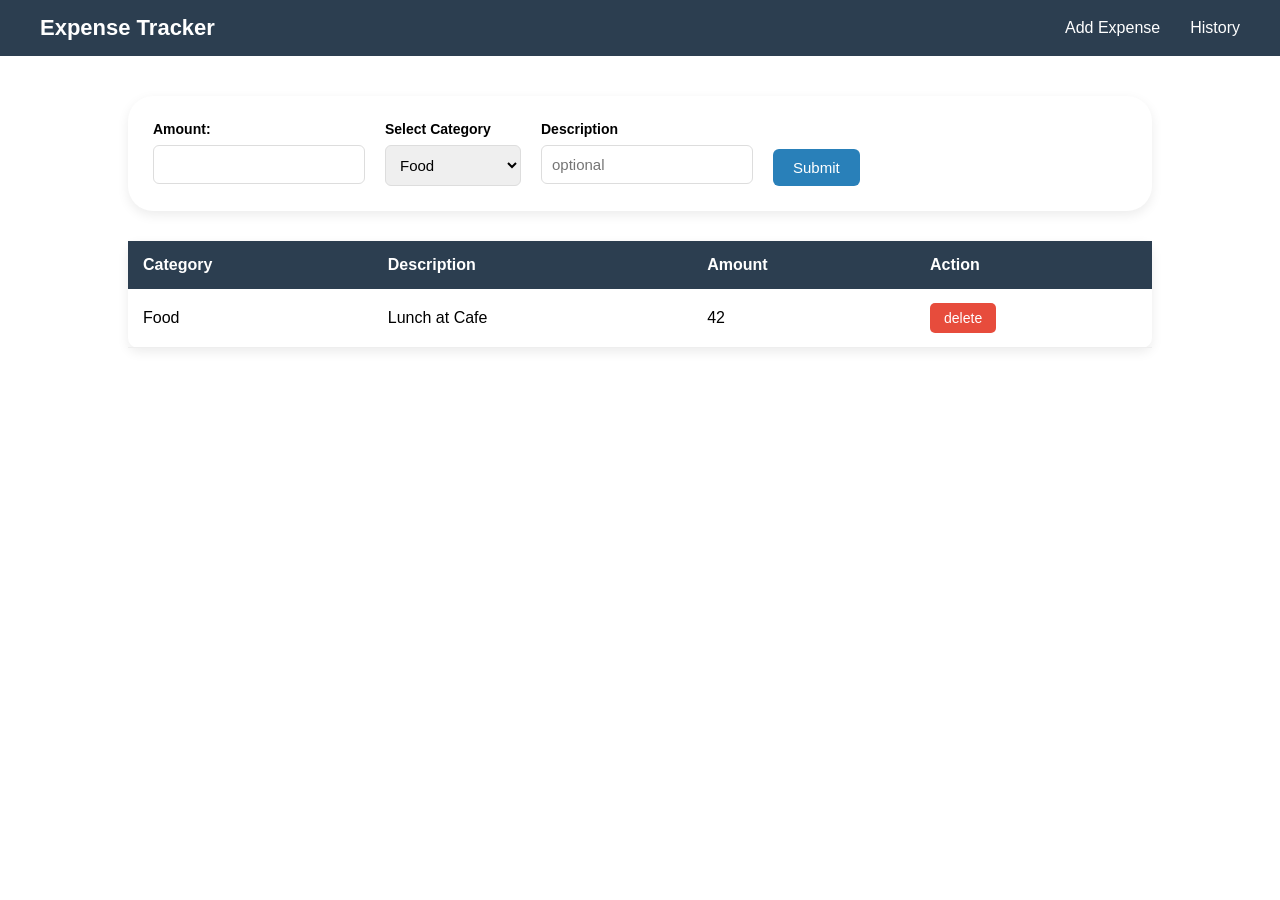
<file: day2_git/index.html>
<!doctype html>
<html lang="en">
  <head>
    <meta charset="UTF-8" />
    <meta name="viewport" content="width=device-width, initial-scale=1.0" />
    <link rel="stylesheet" href="style.css" />
    <title>expense-tracker</title>
  </head>
  <body>
    <header>
      <nav>
        <a href="#">Expense Tracker</a>
        <ul>
          <li><a href="#">Add Expense</a></li>
          <li><a href="#">History</a></li>
        </ul>
      </nav>
    </header>

    <main>
      <form class="myForm">
        <div class="amount">
          <label for="amount">Amount:</label>
          <input type="number" id="amount" />
        </div>

        <div class="categorySelection">
          <label for="category">Select Category</label>
          <select name="category" id="category">
            <option value="Food">Food</option>
            <option value="Transport">Transport</option>
            <option value="Entertainment">Entertainment</option>
            <option value="Shopping">Shopping</option>
          </select>
        </div>

        <div class="desc">
          <label for="description">Description</label>
          <input type="text" id="description" placeholder="optional" />
        </div>

        <button type="submit">Submit</button>
      </form>

      <table>
        <thead>
          <tr>
            <th>Category</th>
            <th>Description</th>
            <th>Amount</th>
            <th>Action</th>
          </tr>
        </thead>

        <tbody>
          <tr>
            <td>Food</td>
            <td>Lunch at Cafe</td>
            <td>42</td>
            <td>
              <button class="delbtn">delete</button>
            </td>
          </tr>
        </tbody>
      </table>
    </main>
    <script src="script.js"></script>
  </body>
</html>
</file>
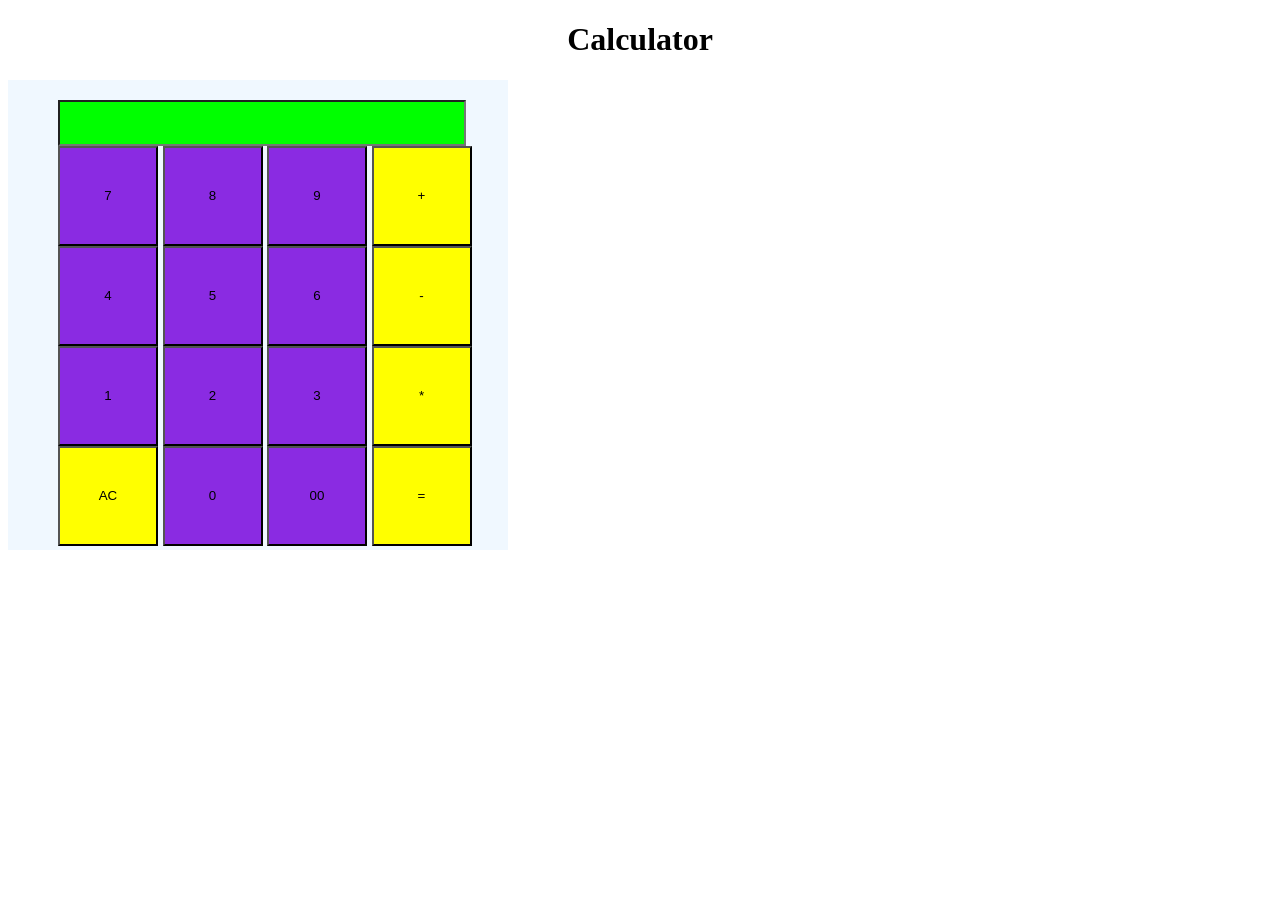
<file: Day 1 html/calculator.html>
<!DOCTYPE html>
<html lang="en">

<head>
    <meta charset="UTF-8">
    <meta name="viewport" content="width=device-width, initial-scale=1.0">
    <title>Calculator</title>
    <link rel="stylesheet" href="style.css">
</head>

<body>
    <h1>Calculator</h1>
    <div class="calculator">
        <input type="text" id="display" class="display" readonly>
        <br>
        <div class="">
            <button onclick="Click(7)">7</button>
            <button onclick="Click(8)">8</button>
            <button onclick="Click(9)">9</button>
            <button class="func" onclick="setOperator('+')">+</button>

            <button onclick="Click(4)">4</button>
            <button onclick="Click(5)">5</button>
            <button onclick="Click(6)">6</button>
            <button onclick="setOperator('-')" class="func">-</button>

            <button onclick="Click(1)">1</button>
            <button onclick="Click(2)">2</button>
            <button onclick="Click(3)">3</button>
            <button class="func" onclick="setOperator('*')">*</button>

            <button class="func" onclick="clearDisplay()">AC</button>
            <button onclick="Click(0)">0</button>
            <button onclick="Click('00')">00</button>
            <button class="func" onclick="Click('0')">=</button>
        </div>






    </div>

</body>
<script>
    function add(a, b) {
        return a + b;
    }

    function multiply(a, b) {
        return a * b;

    }

    function subtract(a, b) {
        return a - b;
    }

    function divide(a, b) {
        if (b === 0) {
            return "Error: Cannot divide by zero";
        }
        return a / b;
    }

    function Click(value) {
        if (calculationDone) {
            display.value = "";
            calculationDone = false;
        }

        display.value += value;
    }

    const display = document.getElementById("display");

    function clearDisplay() {
        display.value = "";
    }

    function setOperator(op) {
        firstNumber = display.value;
        operator = op;
        display.value = "";
    }


</script>

</html>
</file>
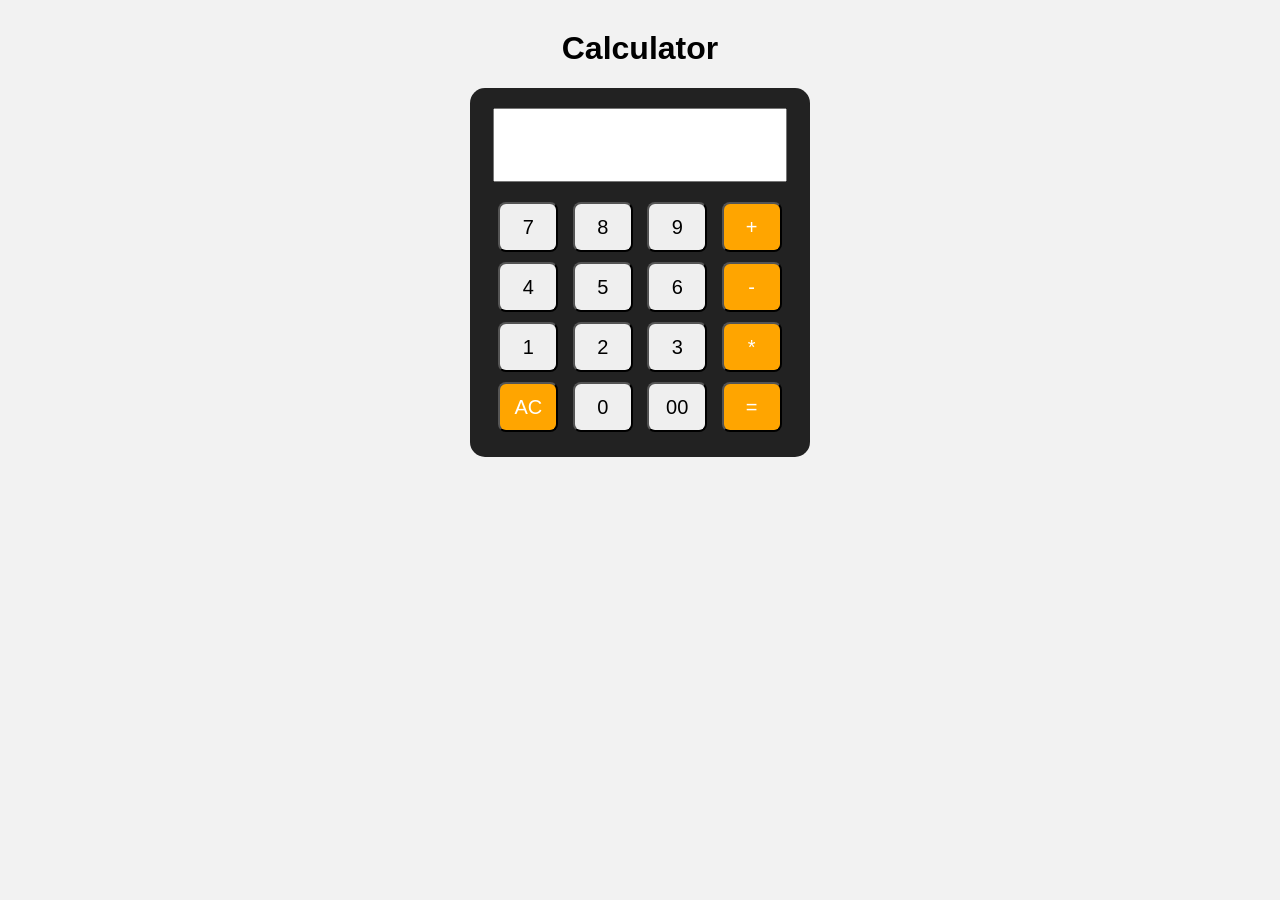
<file: Day 1 html/calculatorr.html>
<!DOCTYPE html>
<html lang="en">

<head>
    <meta charset="UTF-8">
    <meta name="viewport" content="width=device-width, initial-scale=1.0">
    <title>Calculator</title>

    <style>
        body {
            font-family: Arial, sans-serif;
            text-align: center;
            background: #f2f2f2;
        }

        h1 {
            margin-top: 30px;
        }

        .calculator {
            width: 300px;
            margin: auto;
            background: #222;
            padding: 20px;
            border-radius: 15px;
        }

        .display {
            width: 90%;
            height: 50px;
            font-size: 25px;
            text-align: right;
            margin-bottom: 15px;
            padding: 10px;
        }

        button {
            width: 60px;
            height: 50px;
            margin: 5px;
            font-size: 20px;
            cursor: pointer;
            border-radius: 8px;
        }

        .func {
            background: orange;
            color: white;
        }
    </style>

</head>


<body>

    <h1>Calculator</h1>


    <div class="calculator">

        <input type="text" id="display" class="display" readonly>


        <div>

            <button onclick="Click(7)">7</button>
            <button onclick="Click(8)">8</button>
            <button onclick="Click(9)">9</button>
            <button class="func" onclick="setOperator('+')">+</button>


            <button onclick="Click(4)">4</button>
            <button onclick="Click(5)">5</button>
            <button onclick="Click(6)">6</button>
            <button class="func" onclick="setOperator('-')">-</button>


            <button onclick="Click(1)">1</button>
            <button onclick="Click(2)">2</button>
            <button onclick="Click(3)">3</button>
            <button class="func" onclick="setOperator('*')">*</button>


            <button class="func" onclick="clearDisplay()">AC</button>
            <button onclick="Click(0)">0</button>
            <button onclick="Click('00')">00</button>
            <button class="func" onclick="calculate()">=</button>


        </div>

    </div>



    <script>

        // Calculator memory
        let firstNumber = "";
        let operator = "";
        let calculationDone = false;


        // Display connection
        const display = document.getElementById("display");


        // Number button
        function Click(value) {

            if (calculationDone) {
                display.value = "";
                calculationDone = false;
            }

            display.value += value;
        }



        // Operator button
        function setOperator(op) {

            firstNumber = display.value;
            operator = op;

            display.value = "";

        }



        // Calculation
        function calculate() {

            let secondNumber = "";

            let result;


            if (operator === "+") {

                result = Number(firstNumber) + Number(secondNumber);

            }
            else if (operator === "-") {

                result = Number(firstNumber) - Number(secondNumber);

            }
            else if (operator === "*") {

                result = Number(firstNumber) * Number(secondNumber);

            }
            else {

                result = "Error";

            }


            display.value = result;


            firstNumber = display.value;
            operator = "";
            calculationDone = true;

        }



        // Clear button
        function clearDisplay() {



            firstNumber = display.value;
            operator = op;
            display.value = "";
        }


    </script>


</body>

</html>
</file>
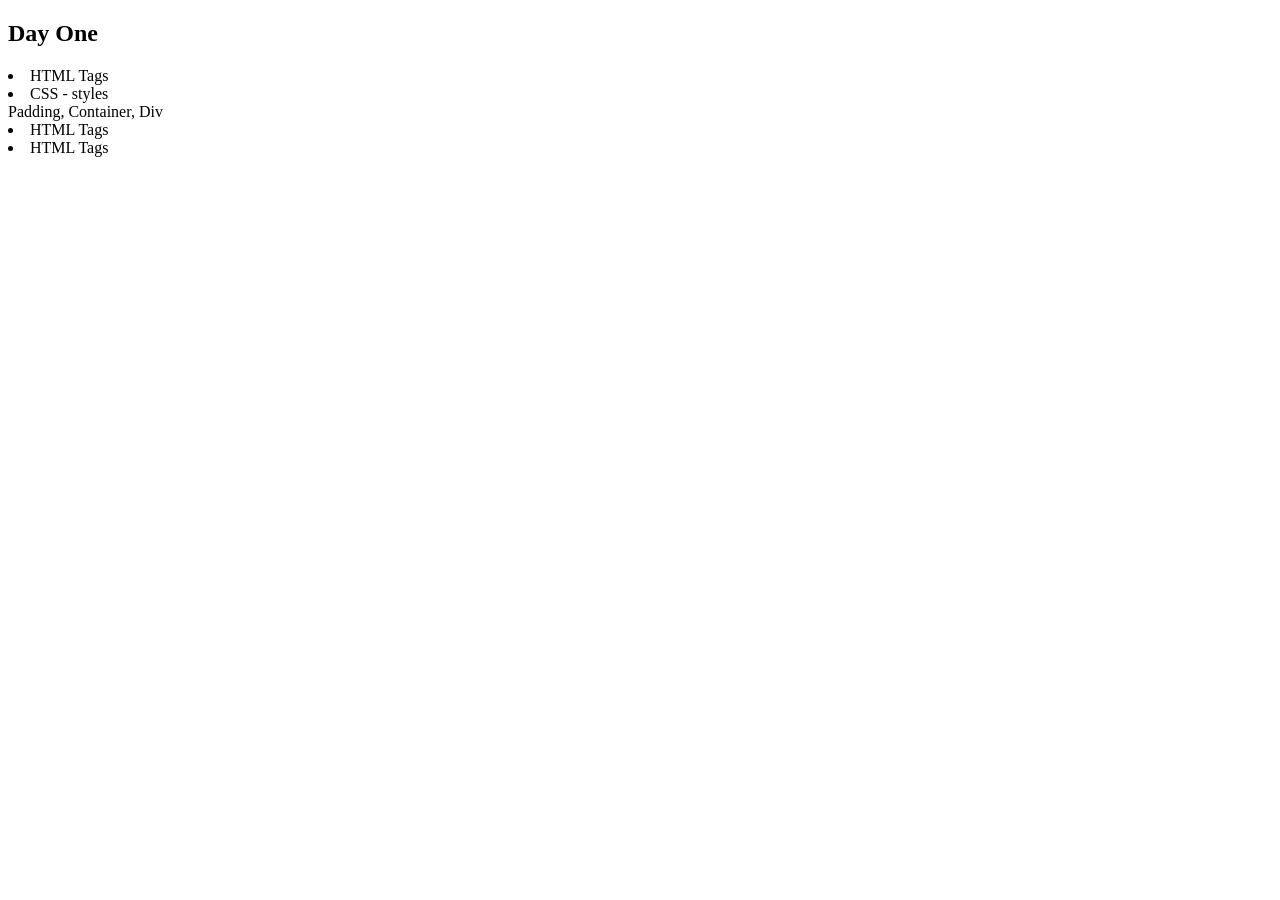
<file: Day 1 html/day1.html>
<!DOCTYPE html>
<html lang="en">

<head>
    <meta charset="UTF-8">
    <meta name="viewport" content="width=device-width, initial-scale=1.0">
    <title>Day One</title>
    <style <link rel="stylesheet" type="" href="style.css"></style>
</head>

<body>
    <div>
        <h2>Day One</h2>
        <div>
            <li>HTML Tags</li>
            <li>CSS - styles</li>
            <text>Padding, Container, Div</text>
            <li>HTML Tags</li>
            <li>HTML Tags</li>

        </div>
    </div>



</body>


</html>
</file>
<file: day2_git/style.css>
* {
  margin: 0;
  padding: 0;
  box-sizing: border-box;
  font-family: Arial, Helvetica, sans-serif;
}

header {
  background-color: #2c3e50;
  padding: 15px 40px;
}

nav{
  display: flex;
  justify-content: space-between;
  align-items: center;
}

nav > a{
  color:white;
  text-decoration: none;
  font-size:22px;
  font-weight: bold;
}

nav ul{
  display: flex;
  list-style: none;
  gap:30px;
  margin:0;
  padding:0;
}

nav ul li a{
  color:white;
  text-decoration: none;
  font-size:16px;
}

main{
  width: 80%;
  margin: 40px auto;
}

.myForm{
  background-color: white;
  padding:25px;
  border-radius: 25px;
  display: flex;
  flex-wrap: wrap;
  gap:20px;
  box-shadow: 0 4px 12px rgba(0,0,0,0.08);
}

label{
  font-weight: bold;
  font-size: 14px;
}

.myForm div{
  display: flex;
  flex-direction: column;
  gap:8px;
}

input,select {
  padding:10px;
  border:1px solid #ddd;
  border-radius: 6px;
  font-size:15px;
  outline:none;
}

button[type="submit"]{
  background-color: #3498db;
  color: white;
  border:none;
  padding:10px 20px;
  border-radius: 6px;
  cursor: pointer;
  font-size:15px;
  width: fit-content;
  height: fit-content;
  align-self: flex-end;
}

button[type="submit"]{
  background-color: #2980b9;
}


table{
  width: 100%;
  margin-top: 30px;
  border-collapse: collapse;
  background-color: white;
  border-radius: 10px;
  box-shadow: 0 4px 12px rgba(0,0,0,0.08);
}

thead{
  background-color: #2c3e50;
  color:white;
}

th{
  text-align: left;
  padding:15px;
}

td{
  padding:14px 15px;
  border-bottom: 1px solid #eee;
}


tr:hover{
  background-color: #f8f9fa;

}

.delbtn {
  background-color: #e74c3c;
  color: white;
  border: none;
  padding: 7px 14px;
  border-radius: 5px;
  cursor: pointer;
  font-size: 14px;
}

.delbtn:hover {
  background-color: #964b45;
}
</file>
<file: Day 1 html/style.css>
button {
    width: 100px;
    height: 100px;
    border-color: black;
    background-color: blueviolet;


}

.display {
    width: 400px;
    height: 40px;
    background: lime;
    text-emphasis-color: white;
    font-size: large;
    text-decoration: dotted;
}

.calculator {
    background-color: aliceblue;
    border-color: black;
    height: 50vh;
    width: 50vh;
    padding-left: 50px;
    padding-top: 20px;
    align-items: center;
    font-size: large;

}

h1 {
    text-align: center;
    text-decoration: aqua;
}



.func {
    background-color: yellow;
}
</file>
